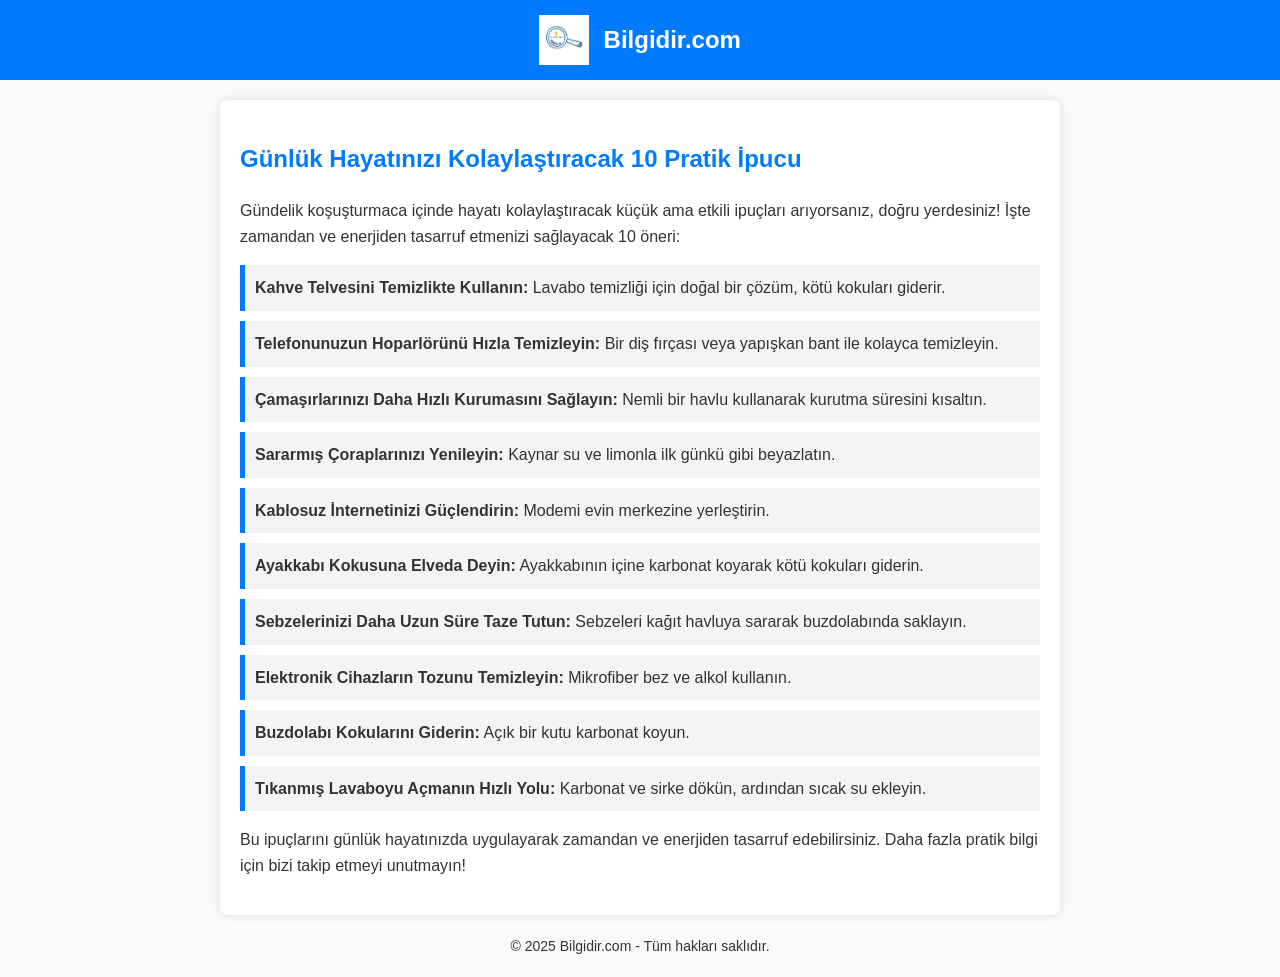
<file: pratik-bilgiler.html>
<!DOCTYPE html>
<html lang="tr">
<head>
    <meta charset="UTF-8">
    <meta name="viewport" content="width=device-width, initial-scale=1.0">
    <title>Günlük Hayatınızı Kolaylaştıracak 10 Pratik İpucu</title>
    <style>
        body {
            margin: 0;
            font-family: Arial, sans-serif;
            background-color: #f9f9f9;
            color: #333;
            line-height: 1.6;
        }
        header {
            background-color: #007BFF;
            color: white;
            padding: 15px 20px;
            text-align: center;
        }
        header img {
            width: 50px;
            vertical-align: middle;
        }
        header h1 {
            display: inline;
            margin-left: 10px;
            font-size: 24px;
            vertical-align: middle;
        }
        .container {
            max-width: 800px;
            margin: 20px auto;
            padding: 20px;
            background: white;
            border-radius: 8px;
            box-shadow: 0 0 10px rgba(0, 0, 0, 0.1);
        }
        h2 {
            color: #007BFF;
        }
        ul {
            list-style-type: none;
            padding: 0;
        }
        ul li {
            background: #f4f4f4;
            margin: 10px 0;
            padding: 10px;
            border-left: 5px solid #007BFF;
        }
        footer {
            text-align: center;
            margin: 20px 0;
            font-size: 14px;
        }
    </style>
</head>
<body>
    <header>
        <img src="/logo.png" alt="Bilgidir.com Logo">
        <h1>Bilgidir.com</h1>
    </header>

    <div class="container">
        <h2>Günlük Hayatınızı Kolaylaştıracak 10 Pratik İpucu</h2>
        <p>Gündelik koşuşturmaca içinde hayatı kolaylaştıracak küçük ama etkili ipuçları arıyorsanız, doğru yerdesiniz! İşte zamandan ve enerjiden tasarruf etmenizi sağlayacak 10 öneri:</p>
        <ul>
            <li><b>Kahve Telvesini Temizlikte Kullanın:</b> Lavabo temizliği için doğal bir çözüm, kötü kokuları giderir.</li>
            <li><b>Telefonunuzun Hoparlörünü Hızla Temizleyin:</b> Bir diş fırçası veya yapışkan bant ile kolayca temizleyin.</li>
            <li><b>Çamaşırlarınızı Daha Hızlı Kurumasını Sağlayın:</b> Nemli bir havlu kullanarak kurutma süresini kısaltın.</li>
            <li><b>Sararmış Çoraplarınızı Yenileyin:</b> Kaynar su ve limonla ilk günkü gibi beyazlatın.</li>
            <li><b>Kablosuz İnternetinizi Güçlendirin:</b> Modemi evin merkezine yerleştirin.</li>
            <li><b>Ayakkabı Kokusuna Elveda Deyin:</b> Ayakkabının içine karbonat koyarak kötü kokuları giderin.</li>
            <li><b>Sebzelerinizi Daha Uzun Süre Taze Tutun:</b> Sebzeleri kağıt havluya sararak buzdolabında saklayın.</li>
            <li><b>Elektronik Cihazların Tozunu Temizleyin:</b> Mikrofiber bez ve alkol kullanın.</li>
            <li><b>Buzdolabı Kokularını Giderin:</b> Açık bir kutu karbonat koyun.</li>
            <li><b>Tıkanmış Lavaboyu Açmanın Hızlı Yolu:</b> Karbonat ve sirke dökün, ardından sıcak su ekleyin.</li>
        </ul>
        <p>Bu ipuçlarını günlük hayatınızda uygulayarak zamandan ve enerjiden tasarruf edebilirsiniz. Daha fazla pratik bilgi için bizi takip etmeyi unutmayın!</p>
    </div>

    <footer>
        © 2025 Bilgidir.com - Tüm hakları saklıdır.
    </footer>
</body>
</html>
</file>
